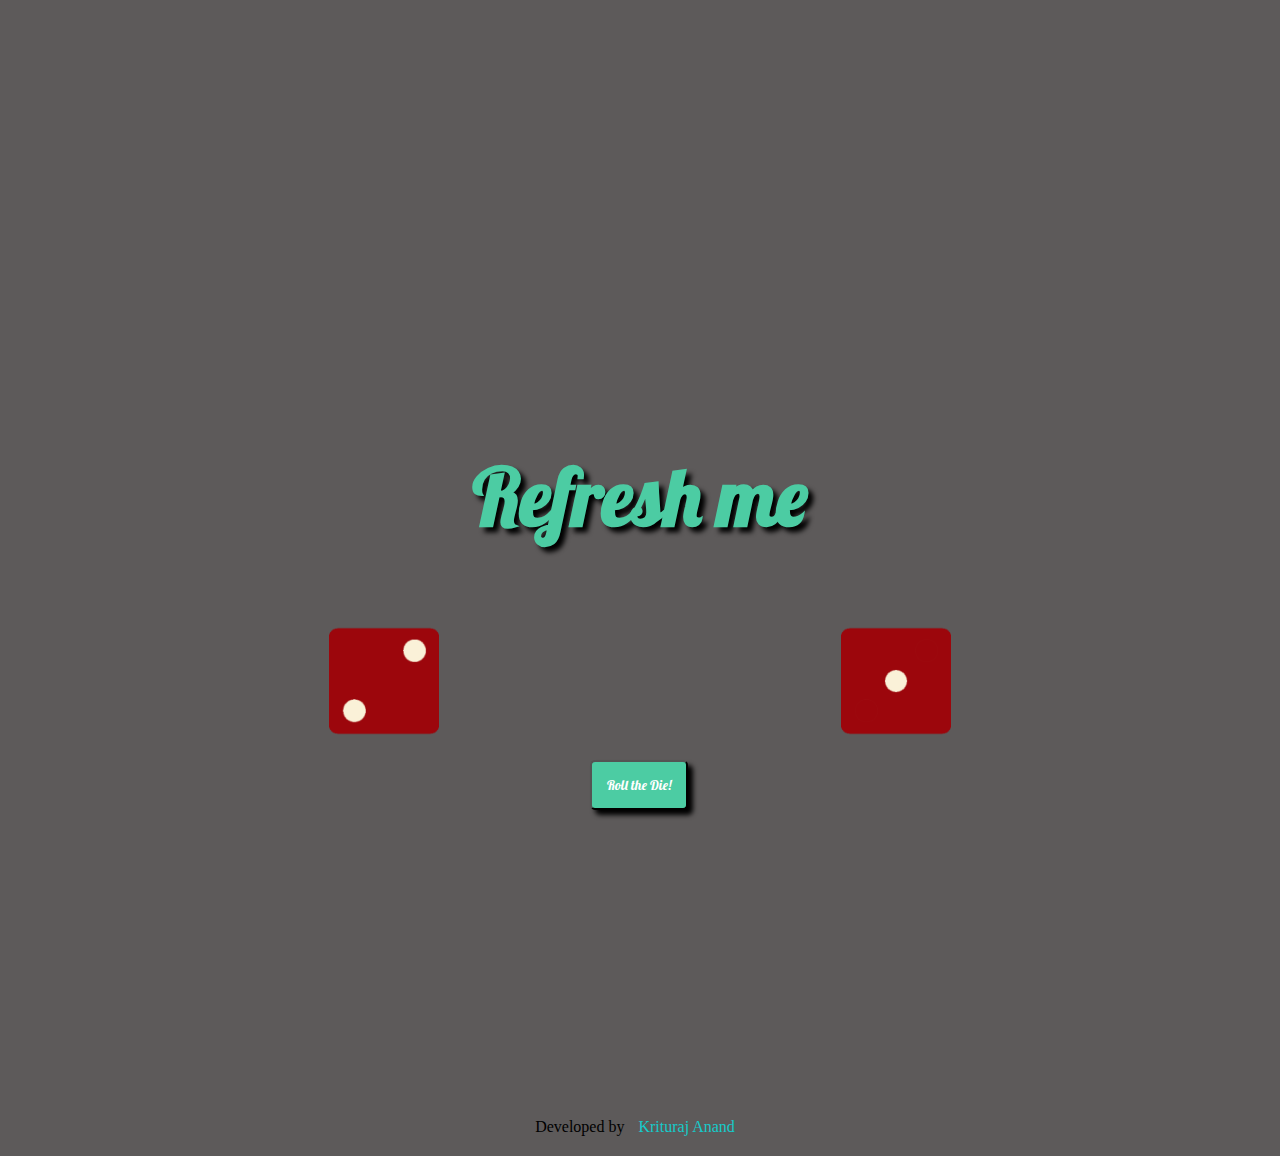
<file: index.html>
<!DOCTYPE html>
<html lang="en">
<head>
    <meta charset="UTF-8">
    <meta http-equiv="X-UA-Compatible" content="IE=edge">
    <meta name="viewport" content="width=device-width, initial-scale=1.0">
    <title>D(i)ebate Settlement</title>
    <link rel="icon" href="images/dice6.png">

    <link rel="preconnect" href="https://fonts.gstatic.com">
    <link href="https://fonts.googleapis.com/css2?family=Indie+Flower&family=Lobster&display=swap" rel="stylesheet">
    <link rel="stylesheet" href="mystyle.css">
</head>
<body>
    <div class="container">
        <div class="heading">
            <h1>Refresh me</h1>
        </div>

        <div class="player player1">
            <img class="dice dice1" src="images/dice2.png" alt="">
            <p class="name name1">Player 1</p>
        </div>
        <div class="player player2">
            <img class="dice dicekj2" src="images/dice1.png" alt="">
            <p class="name name2">Player 2</p>
        </div>
        <div class="btn">
            <button class="btn-3d-1"onclick="rollDie()">Roll the Die!</button>
        </div>
    </div>

    <footer>
        Developed by <a href="https://bit.ly/KriturajAnand" target="blank">Krituraj Anand</a>
    </footer>

    <script src="https://ajax.googleapis.com/ajax/libs/jquery/3.6.0/jquery.min.js"></script>  
    <script src="index.js" charset="utf-8"></script>
</body>
</html>
</file>
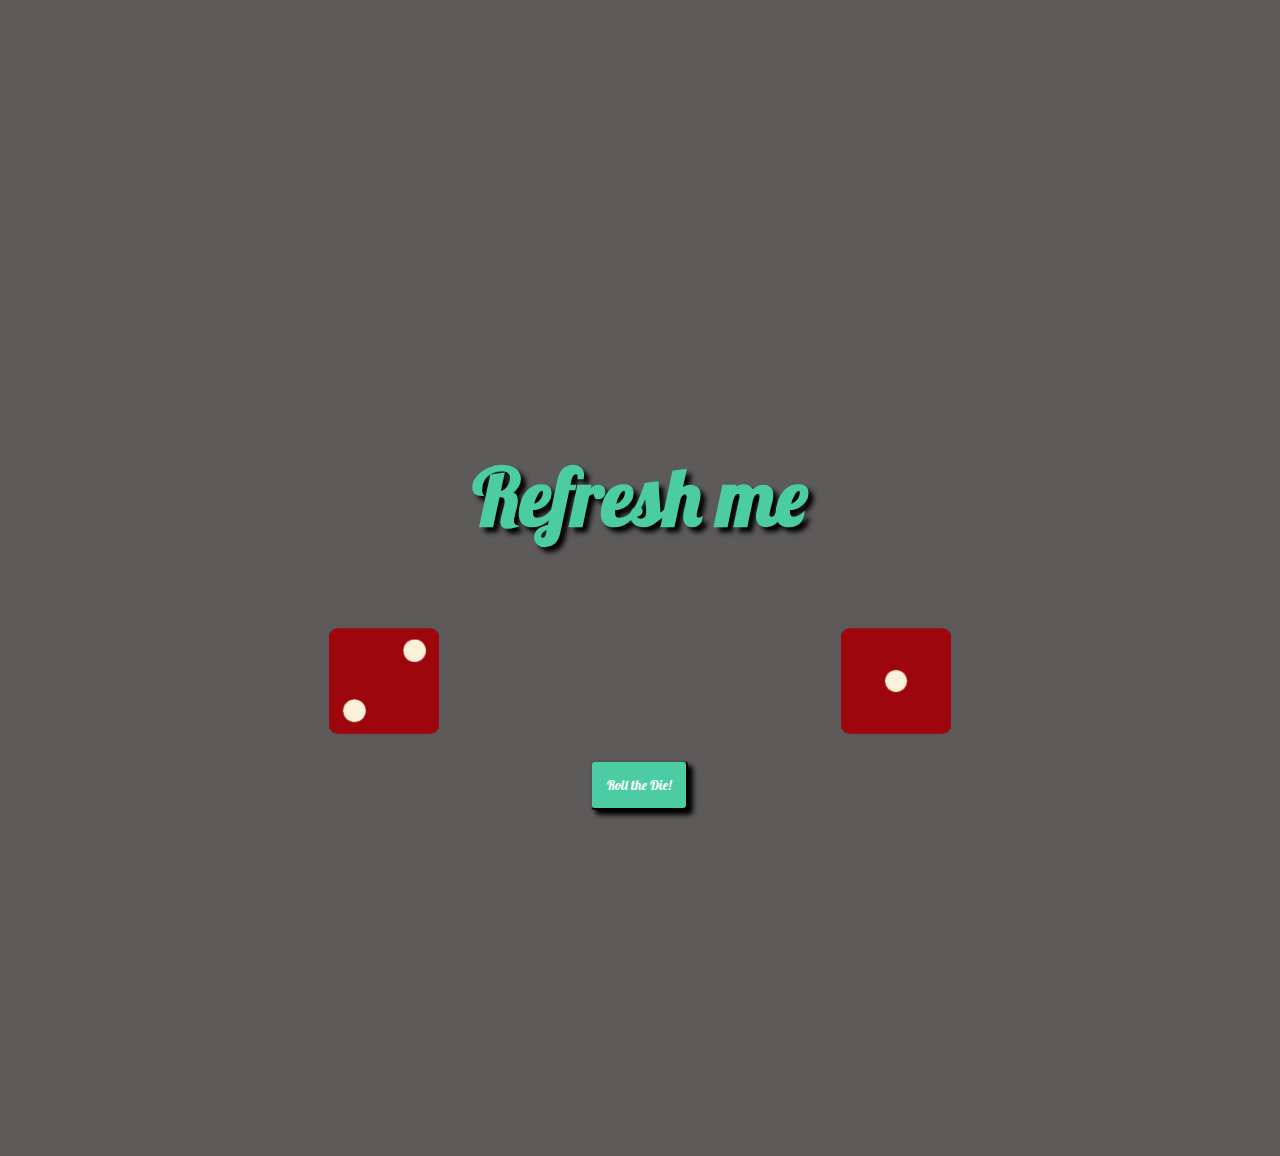
<file: mydice.html>
<!DOCTYPE html>
<html lang="en">
<head>
    <meta charset="UTF-8">
    <meta http-equiv="X-UA-Compatible" content="IE=edge">
    <meta name="viewport" content="width=device-width, initial-scale=1.0">
    <title>D(i)ebate Settlement</title>

    <link rel="preconnect" href="https://fonts.gstatic.com">
    <link href="https://fonts.googleapis.com/css2?family=Indie+Flower&family=Lobster&display=swap" rel="stylesheet">
    <link rel="stylesheet" href="mystyle.css">
</head>
<body>
    <div class="container">
        <div class="heading">
            <h1>Refresh me</h1>
        </div>

        <div class="player player1">
            <img class="dice dice1" src="images/dice2.png" alt="">
            <p class="name name1">Player 1</p>
        </div>
        <div class="player player2">
            <img class="dice dicekj2" src="images/dice1.png" alt="">
            <p class="name name2">Player 2</p>
        </div>
        <div class="btn">
            <button class="btn-3d-1"onclick="rollDie()">Roll the Die!</button>
        </div>
    </div>
    <script src="https://ajax.googleapis.com/ajax/libs/jquery/3.6.0/jquery.min.js"></script>  
    <script src="index.js" charset="utf-8"></script>
</body>
</html>
</file>
<file: mystyle.css>
*{
    padding: 0;
    margin: 0;
    /* box-sizing: border-box; */
}

body{
    display: flex;
    flex-direction: column;
    justify-content: center;
    align-items: center;
    padding: 10% 15%;
    background-color: rgb(93, 90, 90);
    min-height: 100vh;
    position: relative;
}

.container{
    width: 80vw;
    position: relative;
    margin: 50px;
    display: grid;
    grid-template-columns: 1fr 1fr;
    grid-template-rows: auto auto;
}

.heading{
    grid-column: 1 / 3;
    text-align: center;
    margin-bottom: 50px;
}

h1{
    font-size: 5rem;
    color: #4CCCA3;
    font-family: 'Lobster',cursive;
    margin: 30px;
    text-shadow: 5px 5px 5px black;
}

.player{
    text-align: center;
}

.player1{
    grid-column: 1/2;
}

.player2{
    grid-column: 2/4;
}

.dice{
    width: 110px;
    transition: transform ease 5s;

}

.dice-roll{
    transform: rotate(1440deg);
}


.name{
    font-family: 'Indie Flower', cursive;
    font-size: 1.5rem;
    font-weight: 700;
    color: #4CCCA3;
}

button{
    position: relative;
    z-index: 99;
    padding: 15px;
    border-radius:5px ;
    background-color: #4CCCA3;
    color: white;
    font-family: 'Lobster',cursive;
    box-shadow: 5px 5px 5px black;
}


button:hover{
    background-color: #47bb96;
}

button:active{
    transform: translate(3px, 3px);
    box-shadow: 2px 2px 5px black;

}

.btn{
    position: absolute;
    bottom: 0;
    left: 50%;
    margin-bottom: -70px;
    margin-left: -50px;
}


footer{
    display: block;
    margin: 20px;
    font-size: 1rem;
    position: absolute;
    bottom: 0px;
  }
  
  footer a{
    text-decoration: none;
    color: rgb(21, 202, 202);
    padding: 10px;
  }
  
  footer a:hover{
    background-color: hsl(204, 26%, 40%);
    color: white;
    box-shadow: 3px 3px 5px white;
  }

  @media screen and (max-width:480px) {
            h1{
                font-size: 20vw;
            }
            .dice{
                width: 20vw;
            }
      
  }
</file>
